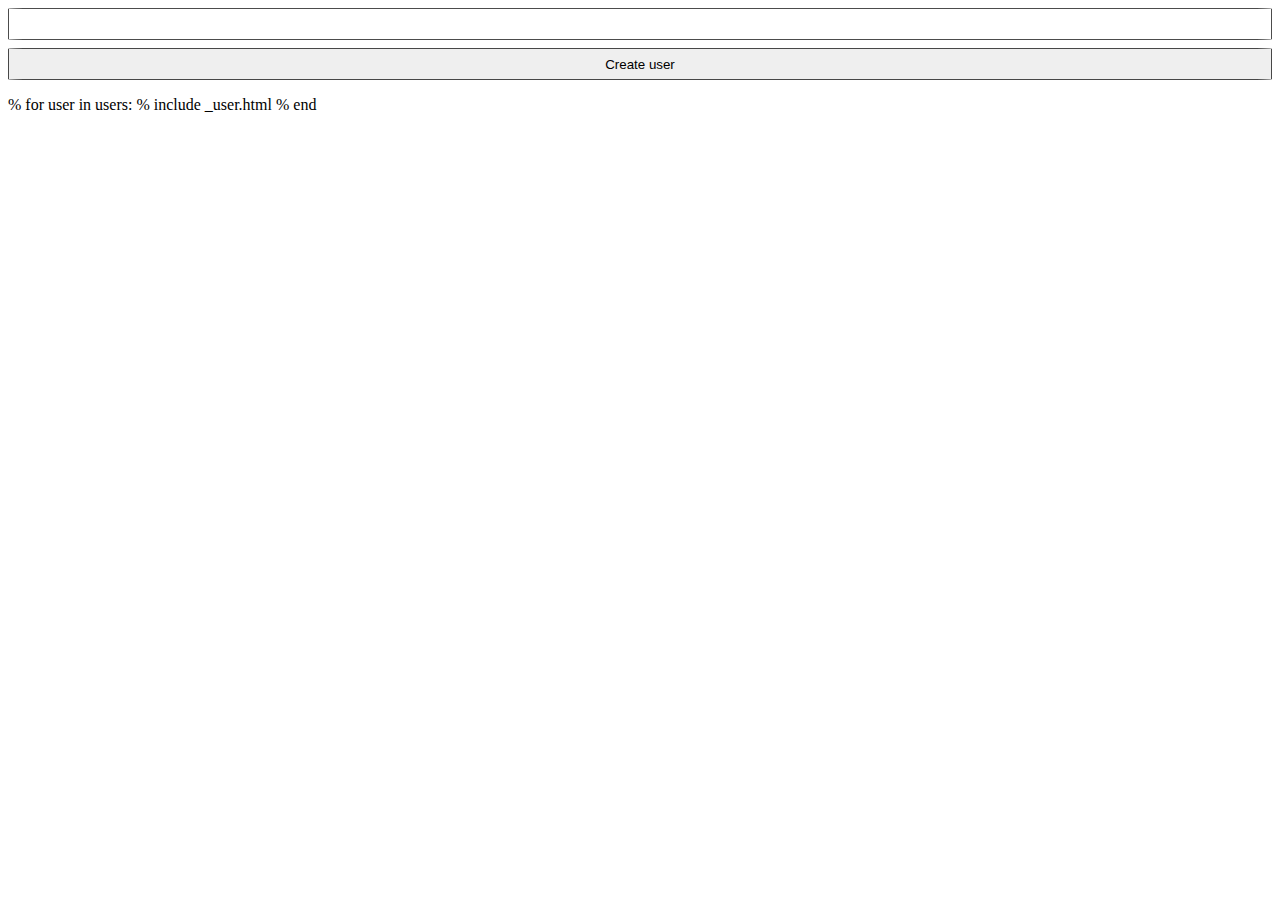
<file: views/index.html>
<!DOCTYPE html>
<html lang="en">
<head>
    <meta charset="UTF-8">
    <meta name="viewport" content="width=device-width, initial-scale=1.0">
    <link rel="stylesheet" href="/app.css">
    <script src="/mixhtml.js" defer></script>
    <title>Document</title>
</head>
<body>

    <p id="message"></p>
    <form id="frm_user" autocomplete="off">
        <input name="user_name" type="text">
        <button
            mix-post="/users"
            mix-data="#frm_user"
            mix-default="Create user"
            mix-await="Please wait..."
        >
            Create user
        </button>
    </form>

    <div id="users">
        % for user in users:
            % include _user.html
        % end
    </div>


    <script>
        const mix_replace_url = "/"
    </script>
    
</body>
</html>
</file>
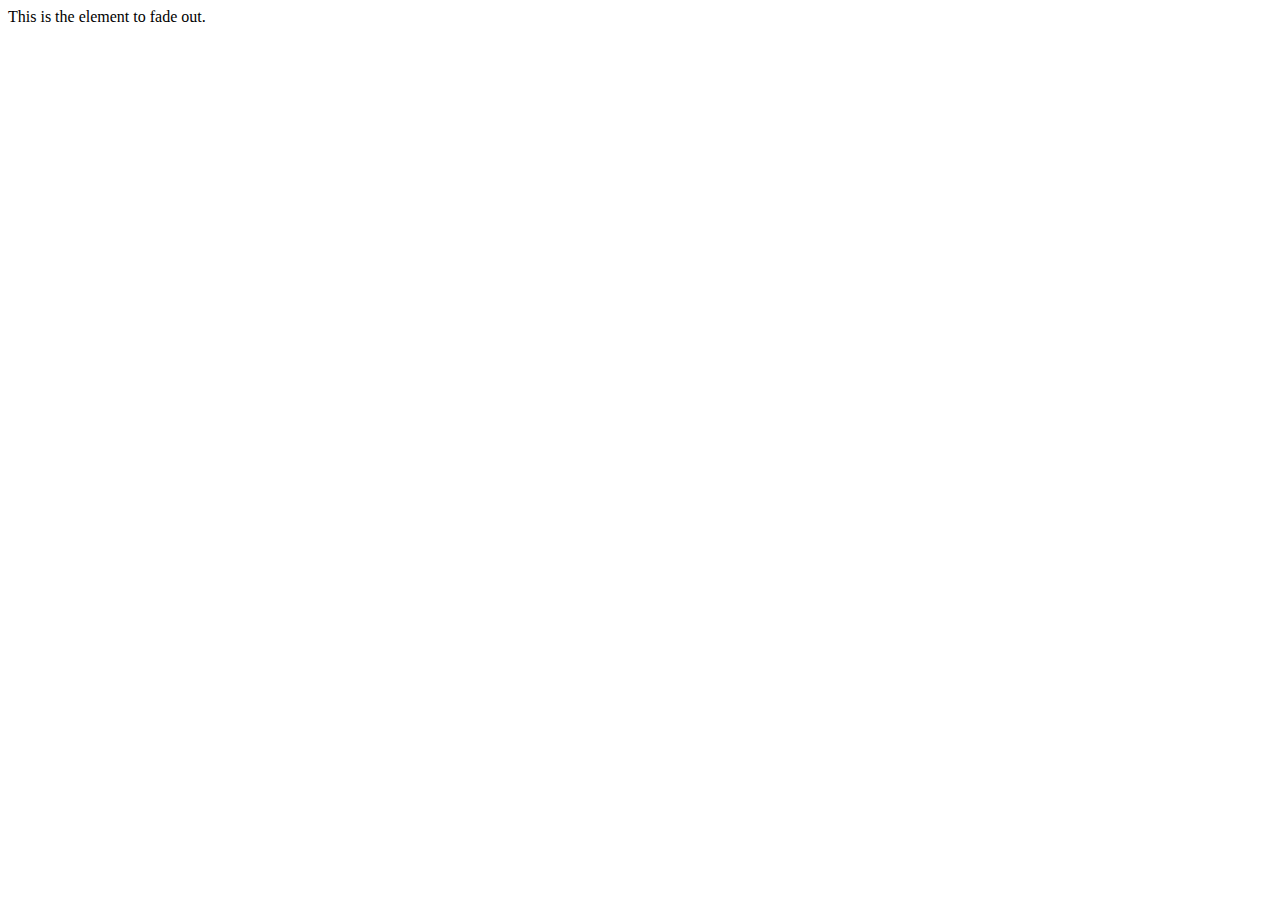
<file: views/test.html>
<!DOCTYPE html>
<html lang="en">
<head>
<meta charset="UTF-8">
<meta name="viewport" content="width=device-width, initial-scale=1.0">
<title>Fade Out Element with CSS Animation</title>
<style>
    @keyframes fadeOut {
        from {
            opacity: 1;
        }
        to {
            opacity: 0;
        }
    }

    .fade-out {
        animation: fadeOut 1s ease-out forwards; /* Adjust the duration and timing function as needed */
    }
</style>
</head>
<body>

<div class="fade-out" id="element">
    This is the element to fade out.
</div>

</body>
</html>
</file>
<file: app.css>
*{
    margin: 0; padding: 0; box-sizing: border-box; font-weight: 300;
}
.mix-error{
    background-color: rgba(255,0,0,0.2);
}
body{
    width: 100%;
    height: 100vh;
    padding: 0.5rem;
    overflow: hidden;
    overflow-y: scroll;
}
form{
    width: 100%;
}
input{
    width: 100%;
    height: 2rem;
    padding: 0 0.5rem;
    border: 1px solid rgba(0,0,0,0.7);
    outline: none;
    border-radius: 2%;
}
button{
    width: 100%;
    height: 2rem;
    bordeR: 1px solid rgba(0,0,0,0.7);
    outline: none;
    border-radius: 2%;
}

form#frm_user{
    display: grid;
    /* grid-template-columns: 100fr 100fr 30fr; */
    gap: 0.5rem;
}
label{
    display: flex;
}
label > span:nth-child(2){
    margin-left: auto;
    color: rgba(0,0,0,0.3);
}


div#users{
    display: flex;
    flex-direction: column;
    gap: 0.5rem;
    padding: 1rem 0;
}

div.user{
    display: grid;
    /* grid-template-columns: 5fr 85fr 10fr; */
    gap: 0.5rem;
    align-items: center;
}

@media only screen and (min-width: 600px) {

}


@media only screen and (min-width: 768px) {

}


@media only screen and (min-width: 992px) {

}


@media only screen and (min-width: 1200px) {

}
</file>
